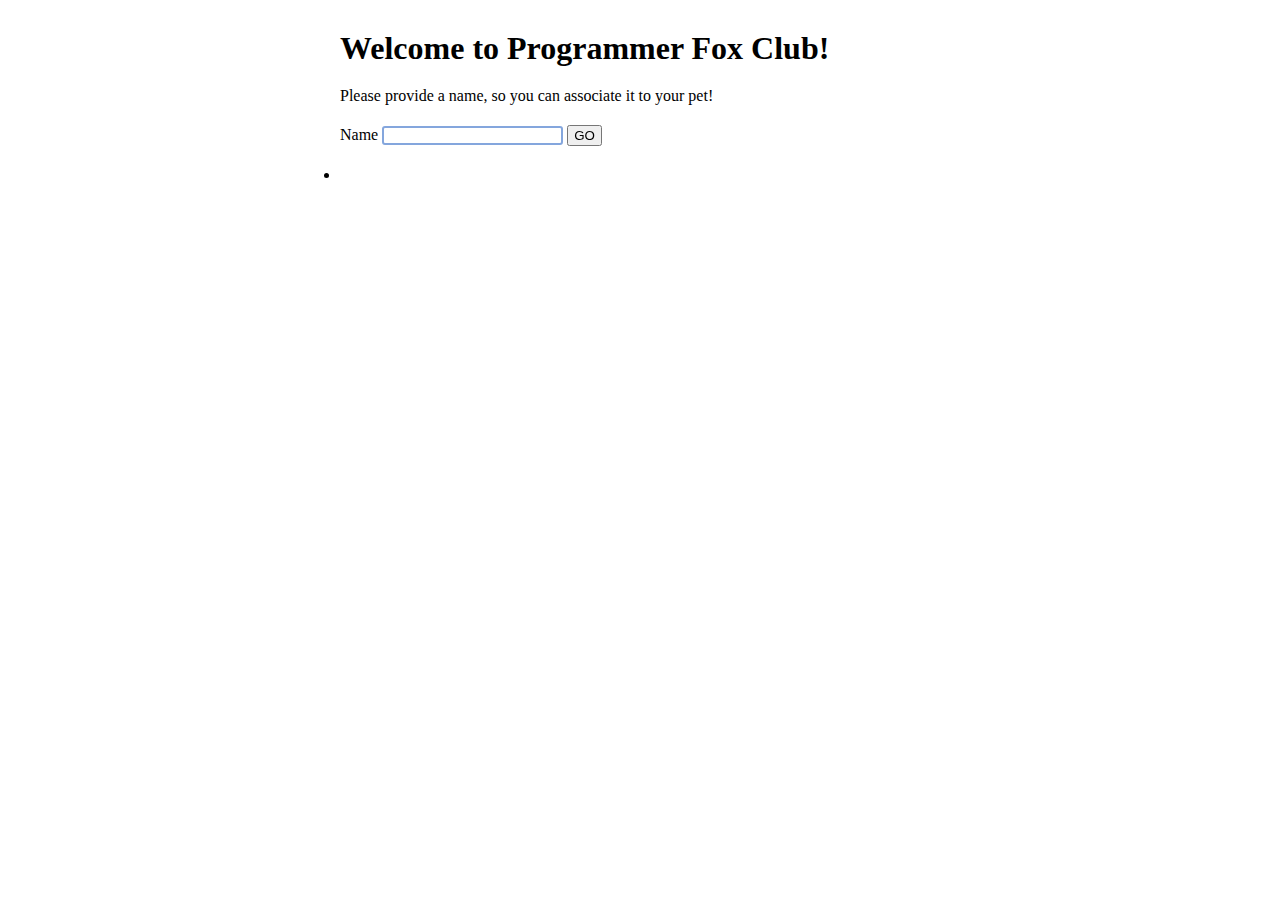
<file: src/main/resources/templates/create.html>
<!DOCTYPE html>
<html lang="en" xmlns:th="http://www.thymeleaf.org">
<head>
    <link rel="stylesheet"
          th:href="@{/style.css}"
          href="../static/style.css">
    <meta charset="UTF-8">
    <title>Add new Fox to the Fox Club</title>
</head>
<body>
    <h1>Welcome to Programmer Fox Club!</h1>
    <p>Please provide a name, so you can associate it to your pet!</p>
    <form th:method="post" th:action="@{/create}" th:object="${fox}">
        <label th:for="'name'">Name</label>
        <input th:field="*{name}" type="text" autofocus required minlength="3" maxlength="16">
        <button type="submit">GO</button>
        <br>
        <div th:if="${#fields.hasErrors()}">
            <ul>
                <li th:each="error : ${#fields.allErrors()}" th:text="${error}"></li>
            </ul>
        </div>
    </form>
</body>
</html>
</file>
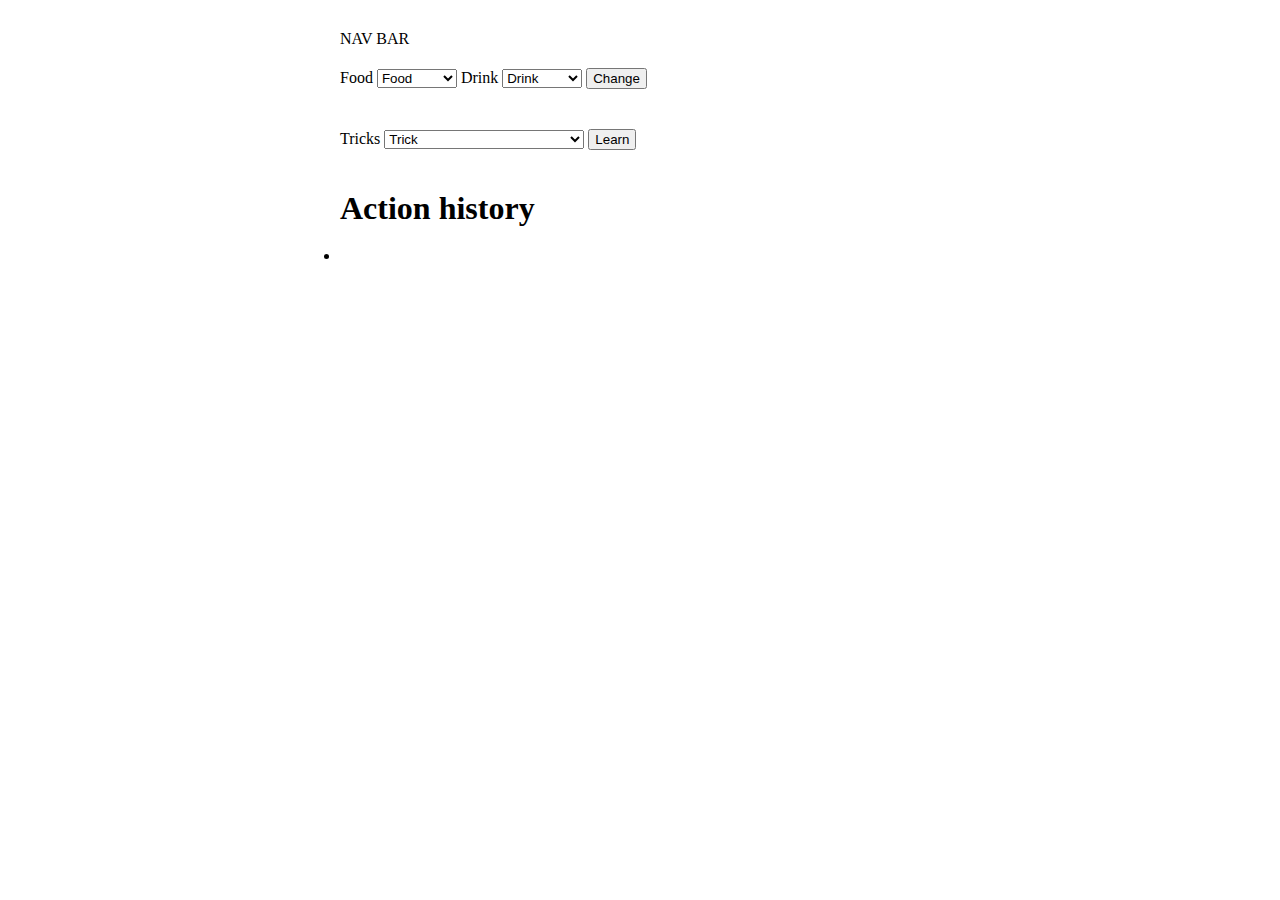
<file: src/main/resources/templates/features.html>
<!DOCTYPE html>
<html lang="en" xmlns:th="http://www.thymeleaf.org">
<head>
    <link rel="stylesheet"
          th:href="@{/style.css}"
          href="../static/style.css">
    <meta charset="UTF-8">
    <title>Programmer Fox Club</title>
</head>
<body>
    <nav th:replace="~{information::navbar}">
        NAV BAR
    </nav>
    <!--    nutritionStore-->
    <form th:if="${foods}" th:method="post" th:action="@{/nutritionStore}">
        <label>Food</label>
        <select name="food">
            <option th:each="food :${foods}" th:text="${#strings.toLowerCase(food)}" th:value="${food}"
                    th:selected="${food} == ${fox.food}">Food</option>
        </select>
        <label>Drink</label>
        <select name="drink">
            <option th:each="drink :${drinks}" th:text="${#strings.toLowerCase(drink)}" th:value="${drink}"
                    th:selected="${drink} == ${fox.drink}">Drink</option>
        </select>
        <button type="submit">Change</button>
    </form>
    <!--    trickCenter-->
    <form th:if="${tricks} and ${fox.getTricks().size() != tricks.length}" th:method="post" th:action="@{/trickCenter}">
        <label>Tricks</label>
        <select name="trick" class="long">
            <option th:if="!${fox.getTricks().contains(trick)}" th:each="trick :${tricks}" th:text="${#strings.toLowerCase(trick.text)}" th:value="${trick}">Trick</option>
        </select>
        <button type="submit">Learn</button>
    </form>
    <p th:if="${tricks} and ${fox.getTricks().size() == tricks.length}" th:text="'Your fox has learned all the tricks. Go and create another one...'"></p>
    <!--    actionHistory-->
    <section th:if="${actions}">
        <h1 th:text="'Action history'">Action history</h1>
        <ul th:if="${actions.size() > 0}">
            <li th:each="action, iter :${actions}" th:text="${action}"></li>
        </ul>
        <p th:unless="${actions.size() > 0}" th:text="'No actions were done so far. Go and play...'"></p>
    </section>
</body>
</html>
</file>
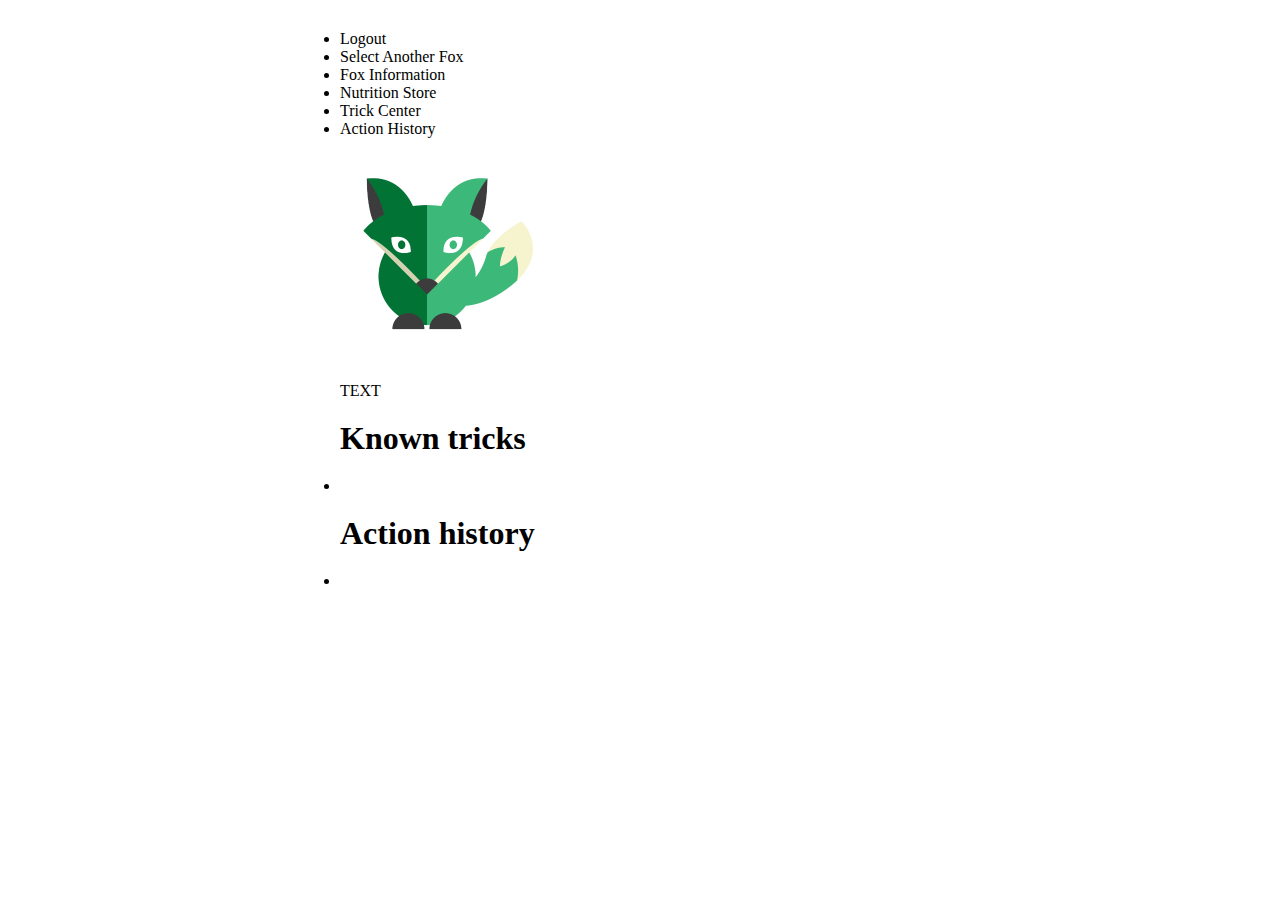
<file: src/main/resources/templates/information.html>
<!DOCTYPE html>
<html lang="en" xmlns:th="http://www.thymeleaf.org">
<head>
    <link rel="stylesheet"
          th:href="@{/style.css}"
          href="../static/style.css">
    <meta charset="UTF-8">
    <title>My Fox Information Page</title>
</head>
<body>
<nav th:fragment="navbar">
    <ul>
        <div th:if="${fox} or ${actions}">
            <li><a th:href="@{/logout}">Logout</a></li>
            <li><a th:href="@{/}">Select Another Fox</a></li>
            <li><a th:href="@{/information}">Fox Information</a></li>
            <li><a th:href="@{/nutritionStore}">Nutrition Store</a></li>
            <li><a th:href="@{/trickCenter}">Trick Center</a></li>
            <li><a th:href="@{/actionHistory}">Action History</a></li>
        </div>
    </ul>
</nav>
<img th:src="@{/greenfox.png}" src="../static/greenfox.png">
    <div th:if="${fox}">
        <p th:object="${fox}" th:text="'This is ' + *{name} + ' currently living on ' + ${#strings.toLowerCase(fox.food)}
        + ' and ' + ${#strings.toLowerCase(fox.drink)} + '. He knows ' + ${fox.getTricks().size()} + ' tricks.'">TEXT</p>
        <h1 th:text="'Known tricks'">Known tricks</h1>
        <p th:if="${fox.getTricks.size() == 0}" th:text="'Your fox knows no tricks. Go and learn some...'"></p>
        <ul>
            <li th:each="trick :${fox.getTricks}" th:text="${#strings.toLowerCase(trick.text)}"></li>
        </ul>

        <h1 th:text="'Action history'">Action history</h1>
        <ul th:if="${actions.size() > 0}">
            <li th:each="action, iter :${actions}" th:if="${iter.index < 5}" th:text="${action}"></li>
        </ul>
        <p th:unless="${actions.size() > 0}" th:text="'No actions were done so far. Go and play...'"></p>
    </div>
</body>
</html>
</file>
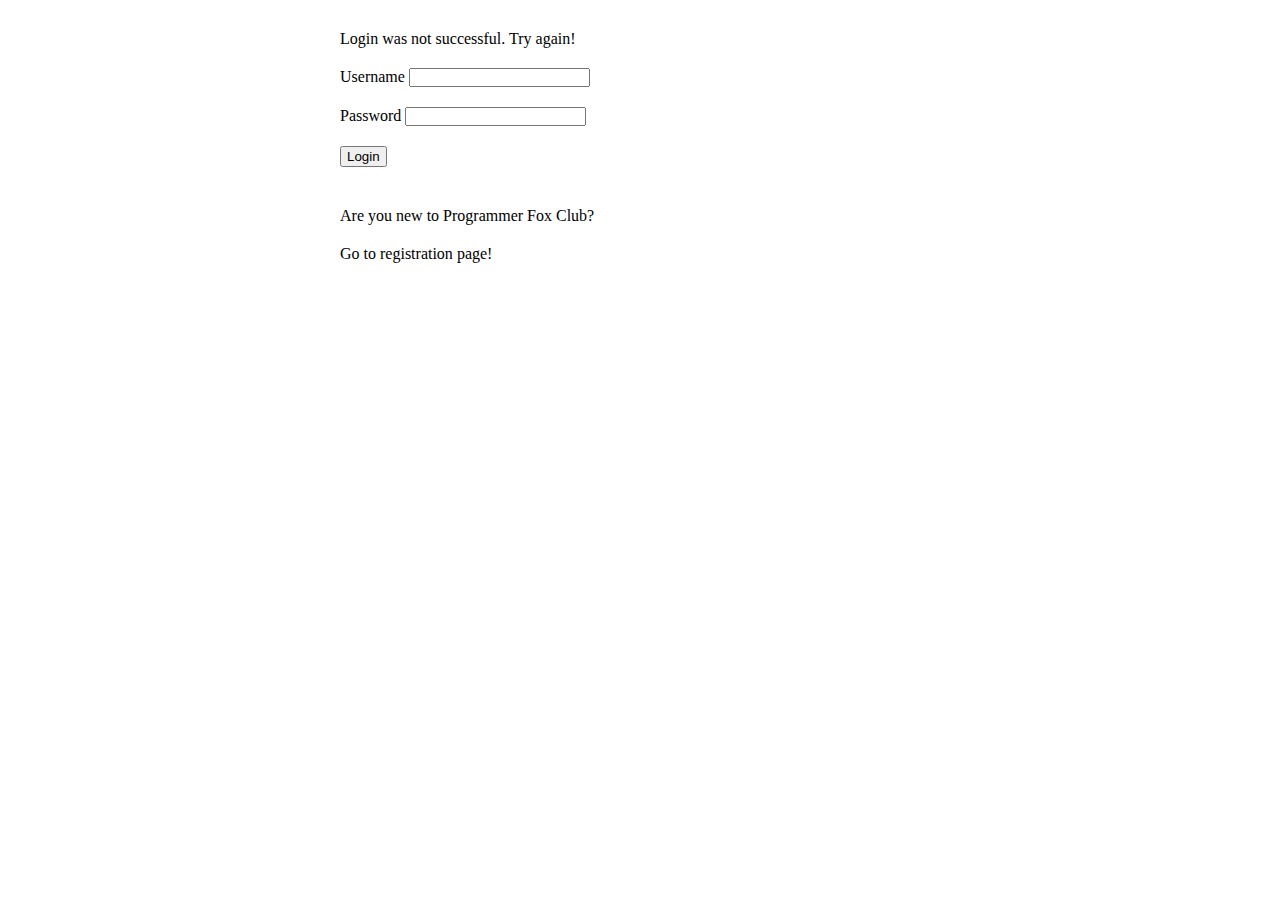
<file: src/main/resources/templates/login.html>
<!DOCTYPE html>
<html lang="en" xmlns:th="http://www.thymeleaf.org">
<head>
    <link rel="stylesheet"
          th:href="@{/style.css}"
          href="../static/style.css">
    <meta charset="UTF-8">
    <title>Login Page</title>
</head>
<body>
    <form th:action="@{/login}" th:method="post">
        <p th:if="${param.error}">Login was not successful. Try again!</p>
        <label for="username">Username</label>
        <input id="username" name="username" type="text">
        <br>
        <label for="password">Password</label>
        <input id="password" name="password" type="password">
        <br>
        <button type="submit" >Login</button>
    </form>
    <p>Are you new to Programmer Fox Club?</p>
    <p>Go to <a th:href="@{/register}">registration</a> page!</p>
</body>
</html>
</file>
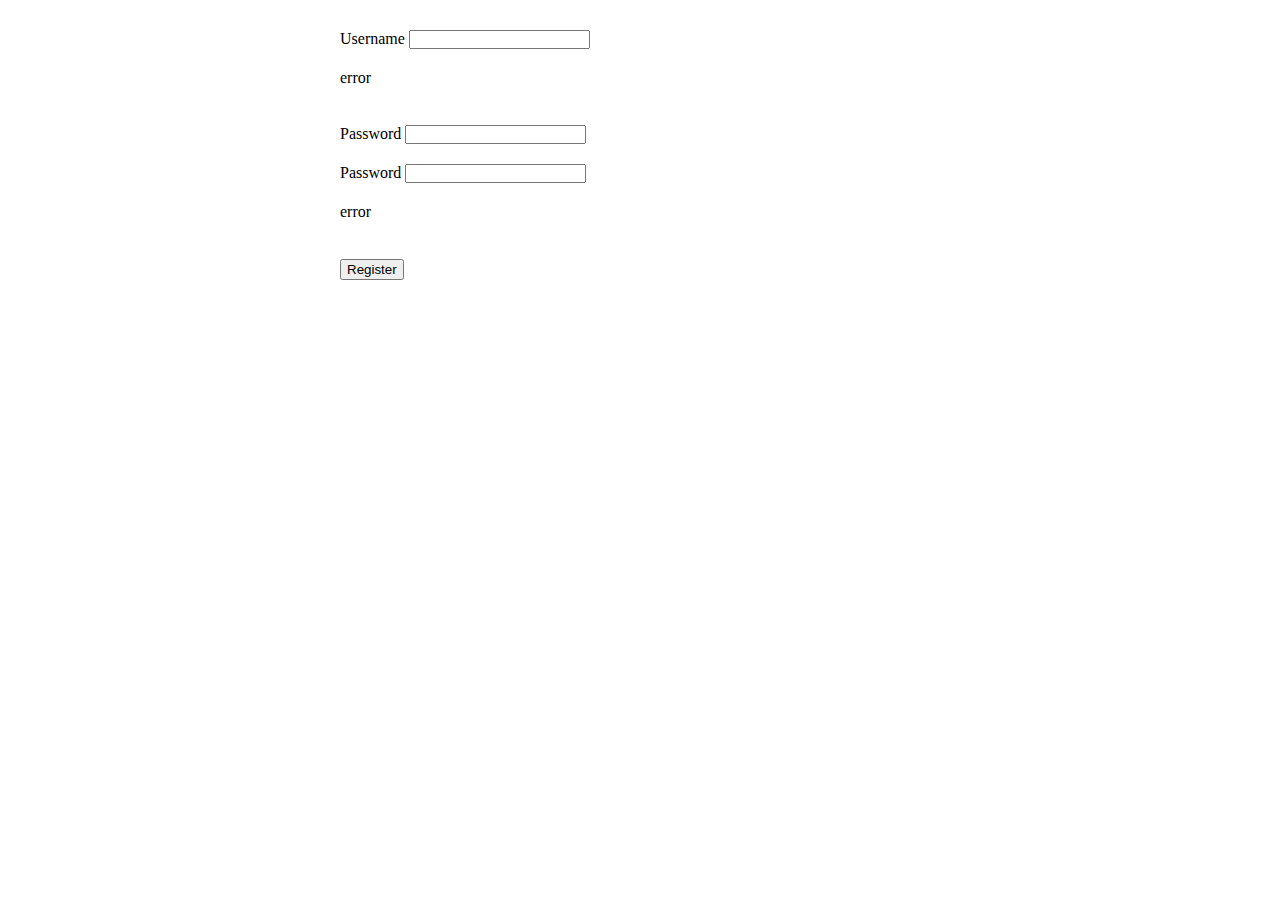
<file: src/main/resources/templates/register.html>
<!DOCTYPE html>
<html lang="en" xmlns:th="http://www.thymeleaf.org">
<head>
    <link rel="stylesheet"
          th:href="@{/style.css}"
          href="../static/style.css">
    <meta charset="UTF-8">
    <title>New User Registration</title>
</head>
<body>
    <form th:action="@{/register}" th:method="post">
        <label for="username">Username</label>
        <input id="username" name="username" type="text">
        <p th:if="${errorUsername}" th:text="${errorUsername}">error</p>
        <br>
        <label for="password">Password</label>
        <input id="password" name="password" type="password">
        <br>
        <label for="password2">Password</label>
        <input id="password2" name="password2" type="password">
        <p th:if="${errorPassword}" th:text="${errorPassword}">error</p>
        <br>
        <button type="submit">Register</button>
    </form>
</body>
</html>
</file>
<file: src/main/resources/static/style.css>
* {
    margin: 0 0 20px 0;
    padding: 0;
    box-sizing: border-box;
}

body {
    width: 600px;
    margin: 30px auto;
}

li {
    margin: 0;
}

input:focus {
    outline: none;
    border: 2px solid #84a6dd;
    border-radius: 3px;
}

button {
    padding: 1px 5px 1px 5px;
}

select {
    width: 80px;
}

select.long {
    width: 200px;
}
</file>
